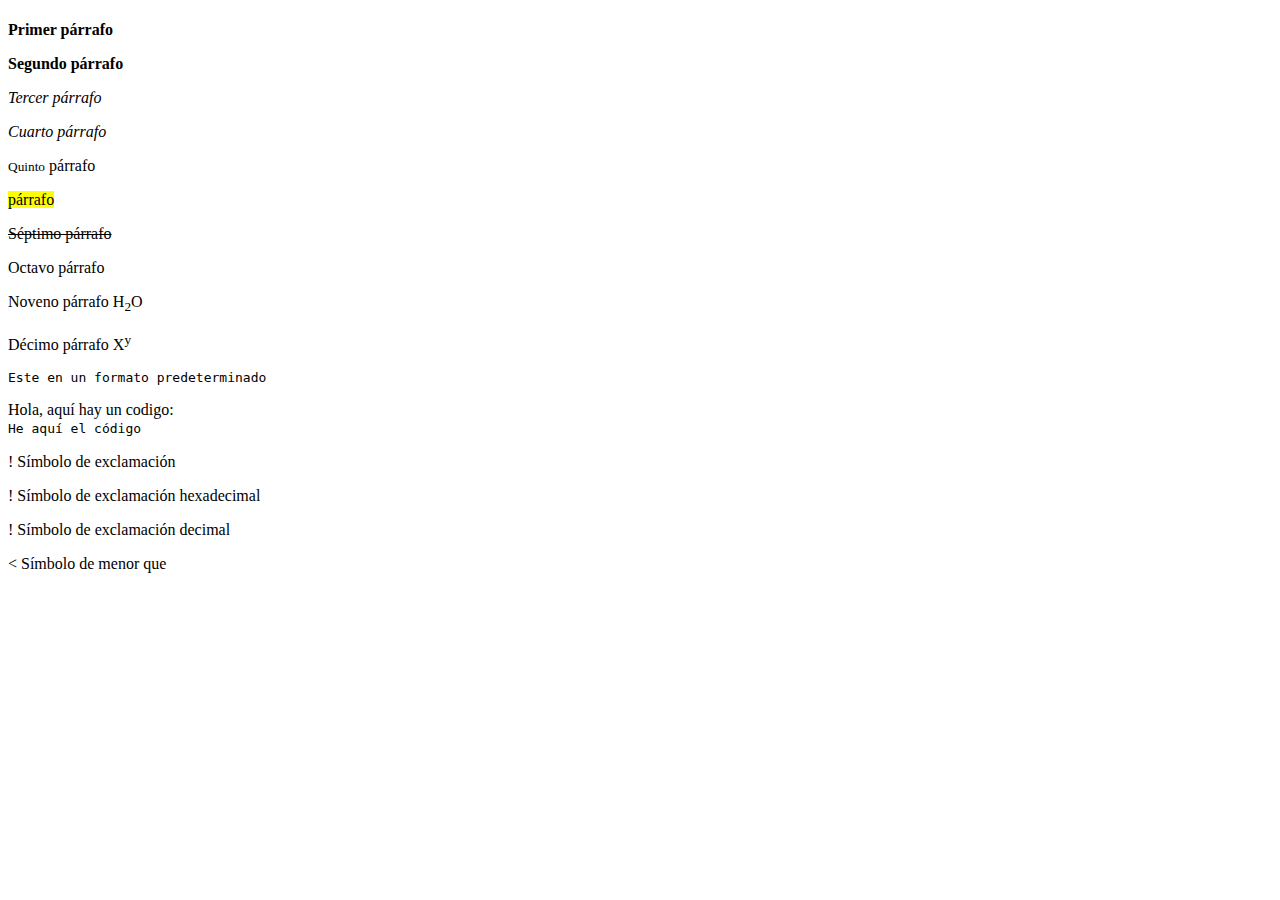
<file: index.html>
<!DOCTYPE html>
<html lang="es">
<head>
    <meta charset="UTF-8">
    <meta name="viewport" content="width=device-width, initial-scale=1.0">
    <title>Document</title>
</head>
<body>
    <h1></h1>
    <p><b>Primer párrafo</b></p>
    <p><strong>Segundo párrafo</strong></p>
    <p><i>Tercer párrafo</i></p>
    <p><em>Cuarto párrafo</em></p>
    <p><small>Quinto</small> párrafo</p>
    <p><mark>párrafo</mark></p>
    <p><del>Séptimo párrafo</del></p>
    <p><ins></ins>Octavo párrafo</p>
    <p>Noveno párrafo H<sub>2</sub>O</p>
    <p>Décimo párrafo X<sup>y</sup></p>
    <pre>Este en un formato predeterminado</pre>
    <p>Hola, aquí hay un codigo:<br>
    <code>He aquí el código</code></p>
    <!--Listado de caracteres
    https://tools.w3cub.com/html-entities-->
    <p>&excl; Símbolo de exclamación</p>
    <p>&#x00021; Símbolo de exclamación hexadecimal</p>
    <p>&#33; Símbolo de exclamación decimal</p>
    <p>&lt; Símbolo de menor que</p>

</body>
</html>
</file>
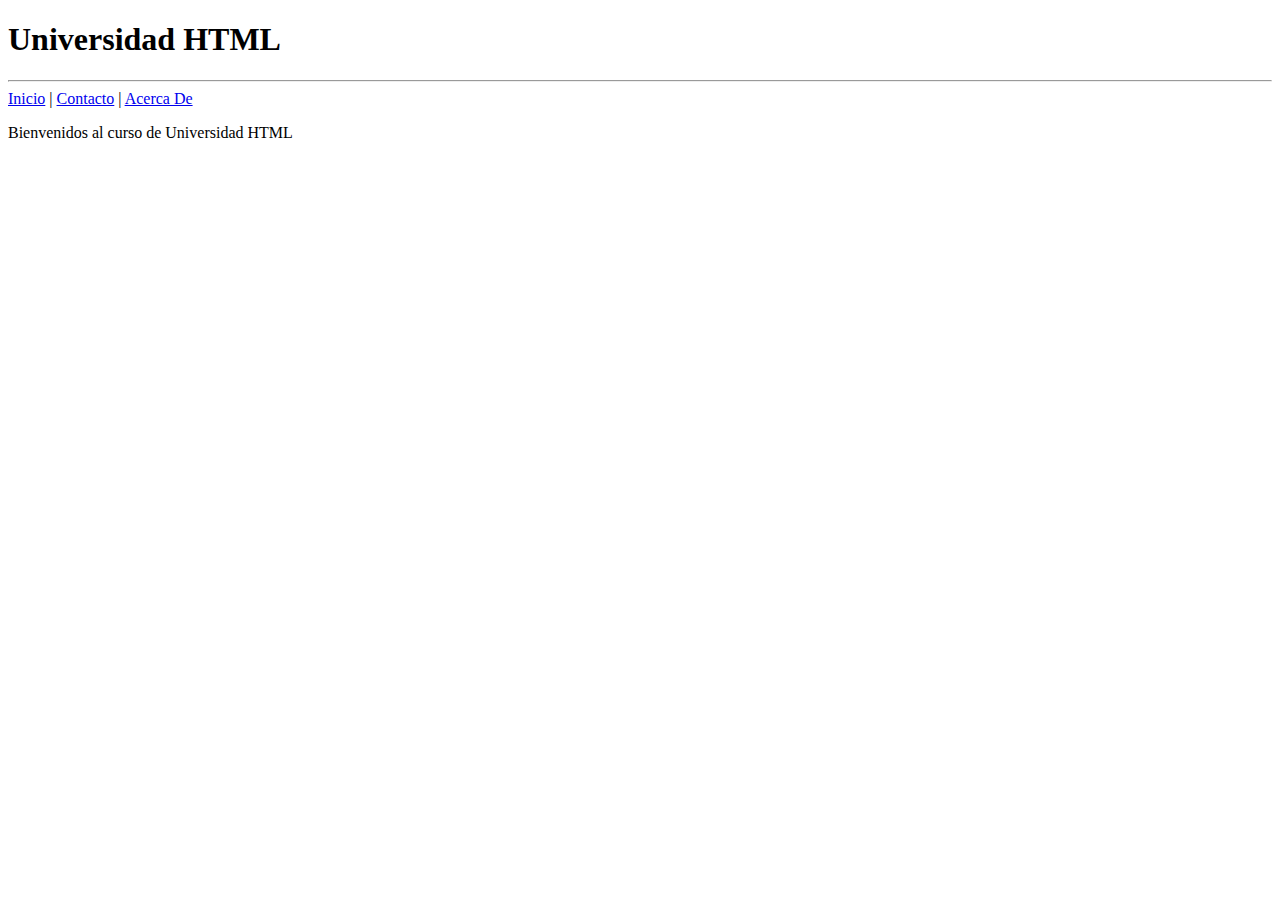
<file: Ejercicio_1/index.html>
<!DOCTYPE html>
<html lang="en">
  <head>
    <meta charset="UTF-8" />
    <meta name="viewport" content="width=device-width, initial-scale=1.0" />
    <title>Universidad HTML</title>
  </head>
  <body>
    <h1>Universidad HTML</h1>
    <hr />

    <a href="index.html">Inicio</a> | <a href="contacto.html">Contacto</a> |
    <a href="acercade.html">Acerca De</a>
    <br />
    <p>Bienvenidos al curso de Universidad HTML</p>
  </body>
</html>
</file>
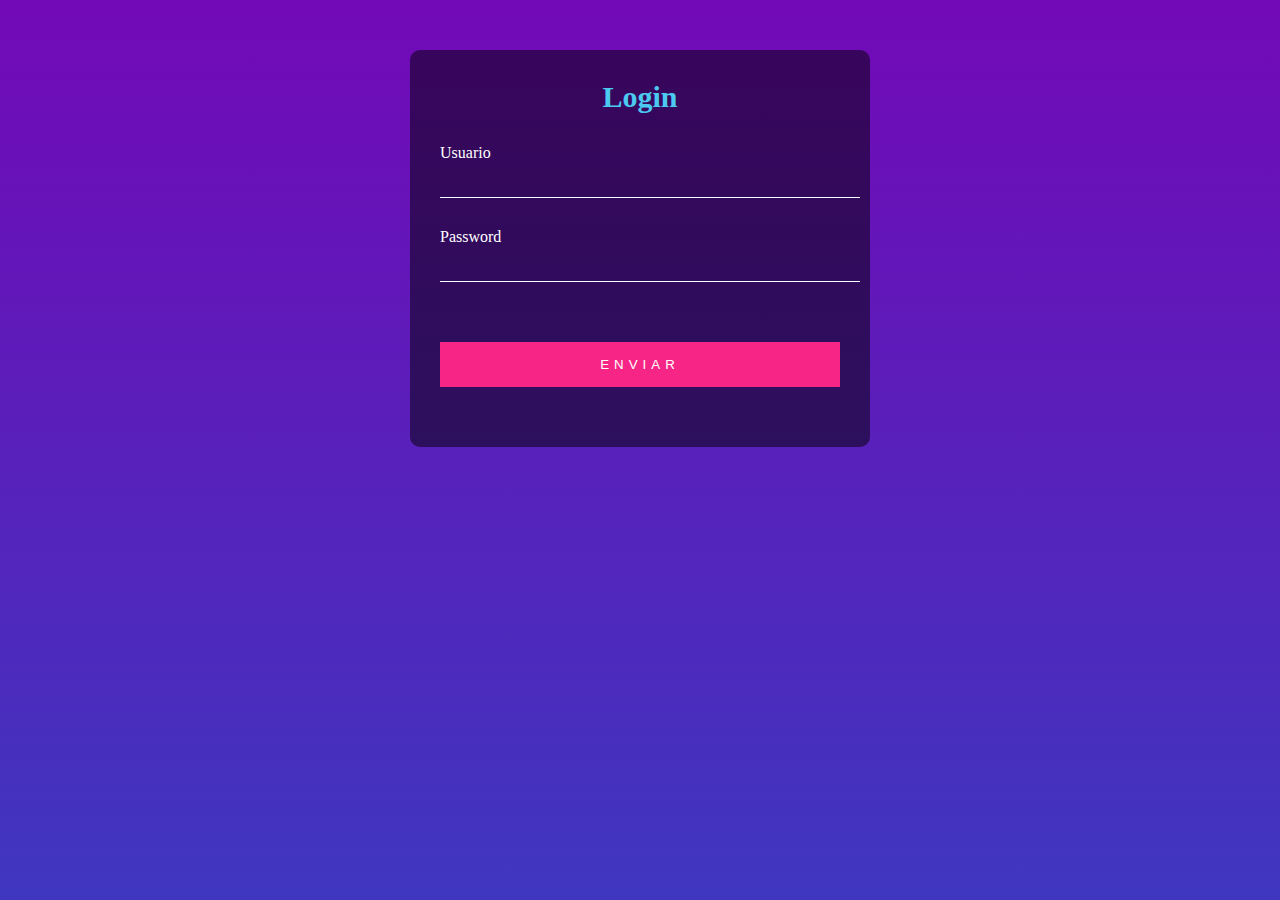
<file: Formulario_login/index.html>
<!DOCTYPE html>
<html lang="en">
<head>
    <meta charset="UTF-8">
    <meta name="viewport" content="width=device-width, initial-scale=1.0">
    <link rel="stylesheet" href="estilos.css">
    <title>Formulario Login</title>
</head>
<body>
    <div class="contenedor">
        <h2>Login</h2>
        <form id="forma" name="forma">
            <div class="elemento">
                <label for="usuario">Usuario</label>
                <input type="text" id="usuario" name="usuario" required>
            </div>
            <div class="elemento">
                <label for="password">Password</label>
                <input type="password" id="password" name="password" required>
            </div>
            <div class="elemento">
                <input type="submit" value="Enviar">
            </div>
        </form>
    </div>
</body>
</html>
</file>
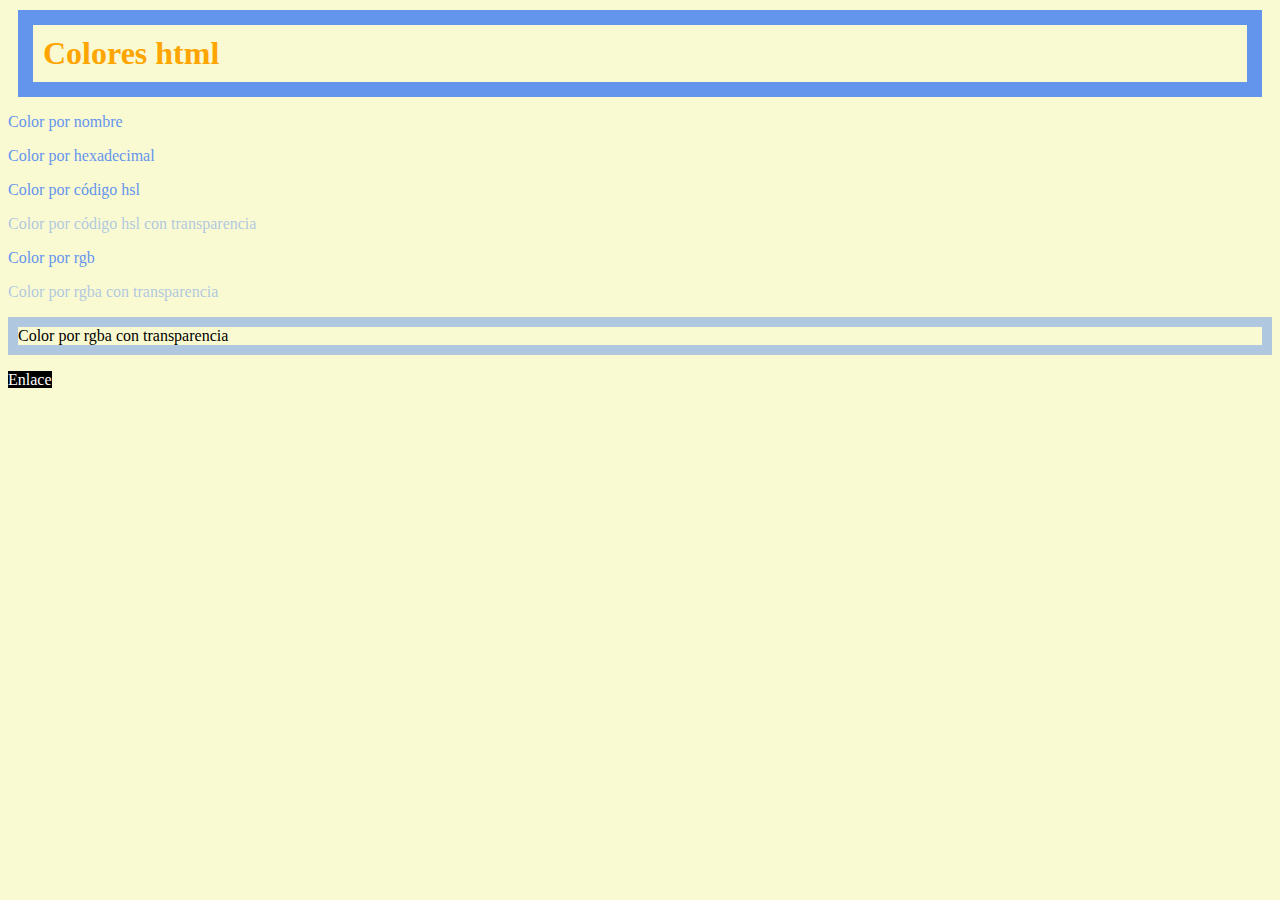
<file: colores.html>
<!DOCTYPE html>
<html lang="en">
<head>
    <meta charset="UTF-8">
    <meta name="viewport" content="width=device-width, initial-scale=1.0">
    <link rel="stylesheet" href="colores.css">
    <title>Colores</title>
    <style>
        h1{
            color:orange;
        }
    </style>
</head>
<body>

    <h1>Colores html</h1>

    <!--COLORES CSS
    https://htmlcolorcodes.com/es/
    https://www.w3schools.com/colors/colors_names.asp-->
    <p style="color: cornflowerblue;">Color por nombre</p>
    <p style="color: #6495ed;">Color por hexadecimal</p>
    <p style="color: hsl(219, 79%, 66%);">Color por código hsl</p>
    <p style="color: hsla(219, 79%, 66%,.5);">Color por código hsl con transparencia</p>
    <p style="color: rgb(100, 149, 237);">Color por rgb</p>
    <p style="color: rgba(100, 149, 237,.5);">Color por rgba con transparencia</p>
    <p style="border: 10px solid rgba(100, 149, 237,.5);">Color por rgba con transparencia</p>
    <a href="index.html">Enlace</a>
</body>
</html>
</file>
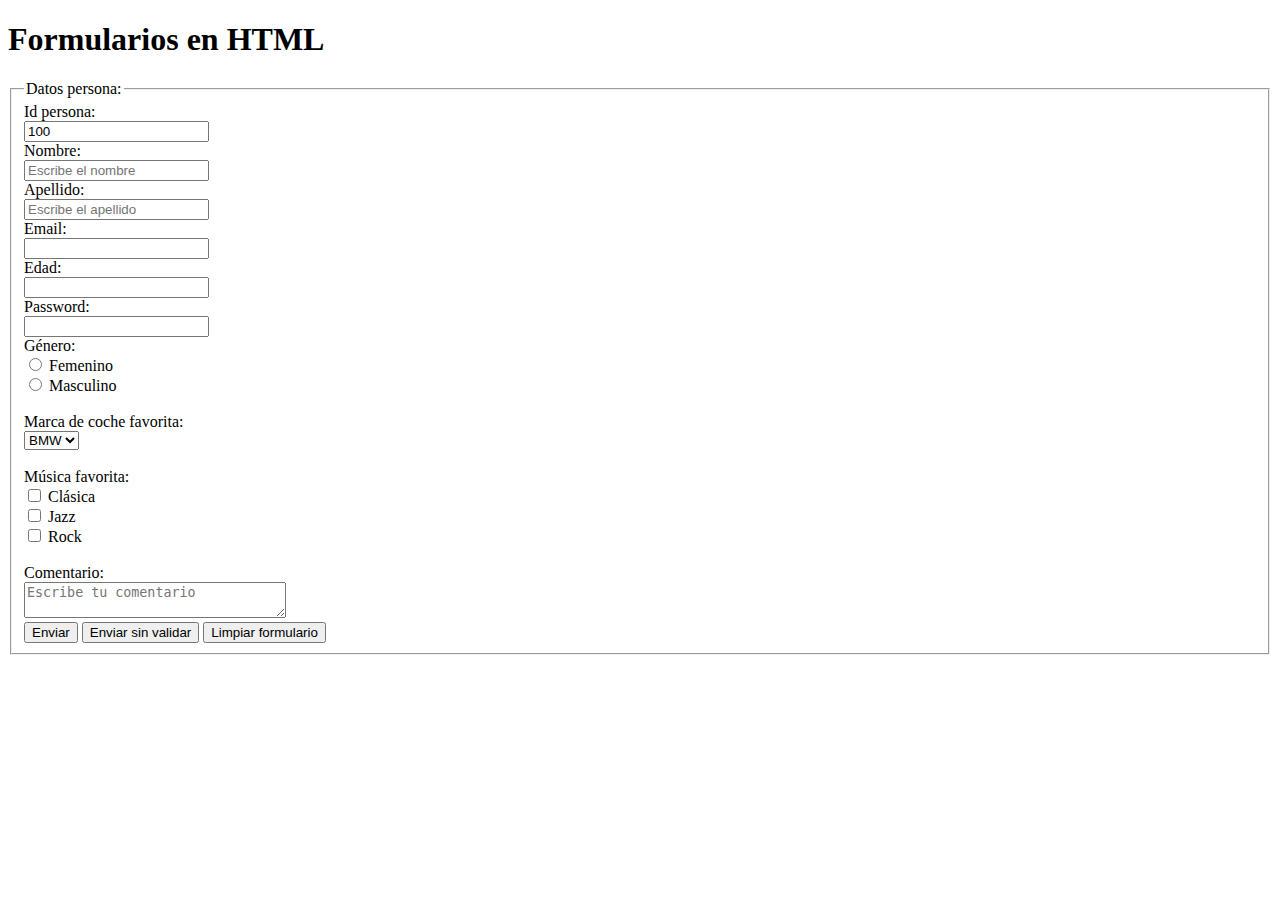
<file: formulario.html>
<!DOCTYPE html>
<html lang="en">
  <head>
    <meta charset="UTF-8" />
    <meta name="viewport" content="width=device-width, initial-scale=1.0" />
    <title>Formularios en HTML</title>
  </head>
  <body>
    <h1>Formularios en HTML</h1>
    <form action="" method="POST" target="_blank" autocomplete="off">
      <fieldset>
        <legend>Datos persona:</legend>

        <label for="idpersona">Id persona:</label><br>
        <input type="text" id="idpersona" name="idpersona" value="100" readonly ><br>

        <input type="hidden" id="sistema" name="sistema" value="SAP">

        <label for="nombre">Nombre:</label><br />
        <input
          type="text"
          name="nombre"
          id="nombre"
          placeholder="Escribe el nombre"
          required
        /><br />

        <label for="apellido">Apellido:</label><br />
        <input
          type="text"
          name="apellido"
          id="apellido"
          placeholder="Escribe el apellido"
          required
        /><br />

        <label for="email">Email:</label><br />
        <input type="email" name="email" id="email" /><br />

        <label for="edad">Edad:</label><br />
        <input type="number" name="edad" id="edad" step="any" /><br />

        <label for="password">Password:</label><br />
        <input type="password" name="password" id="password" /><br />

        <label for="">Género:</label><br />
        <input type="radio" name="genero" id="femenino" value="femenino" />
        <label for="femenino">Femenino</label><br />
        <input type="radio" name="genero" id="masculino" value="masculino" />
        <label for="masculino">Masculino</label><br /><br />

        <label for="autos">Marca de coche favorita:</label><br />
        <select id="autos" name="autos">
          <option value="volvo">Volvo</option>
          <option value="bmw" selected>BMW</option>
          <option value="audi">Audi</option></select
        ><br /><br />

        <label for="">Música favorita:</label><br />
        <input type="checkbox" name="clasica" id="clasica" value="clasica" />
        <label for="clasica">Clásica</label><br />
        <input type="checkbox" name="jazz" id="jazz" value="jazz" />
        <label for="jazz">Jazz</label><br />
        <input type="checkbox" name="musica" id="rock" value="rock" />
        <label for="rock">Rock</label><br /><br />

        <label for="comentario">Comentario:</label><br />
        <textarea
          name="comentario"
          id="comentario"
          cols="30"
          rows="2"
          placeholder="Escribe tu comentario"
        ></textarea
        ><br />

        <input type="submit" value="Enviar" />
        <input type="submit" formnovalidate="formnovalidate" value="Enviar sin validar" />

        <input type="reset" value="Limpiar formulario">
      </fieldset>
    </form>
  </body>
</html>
</file>
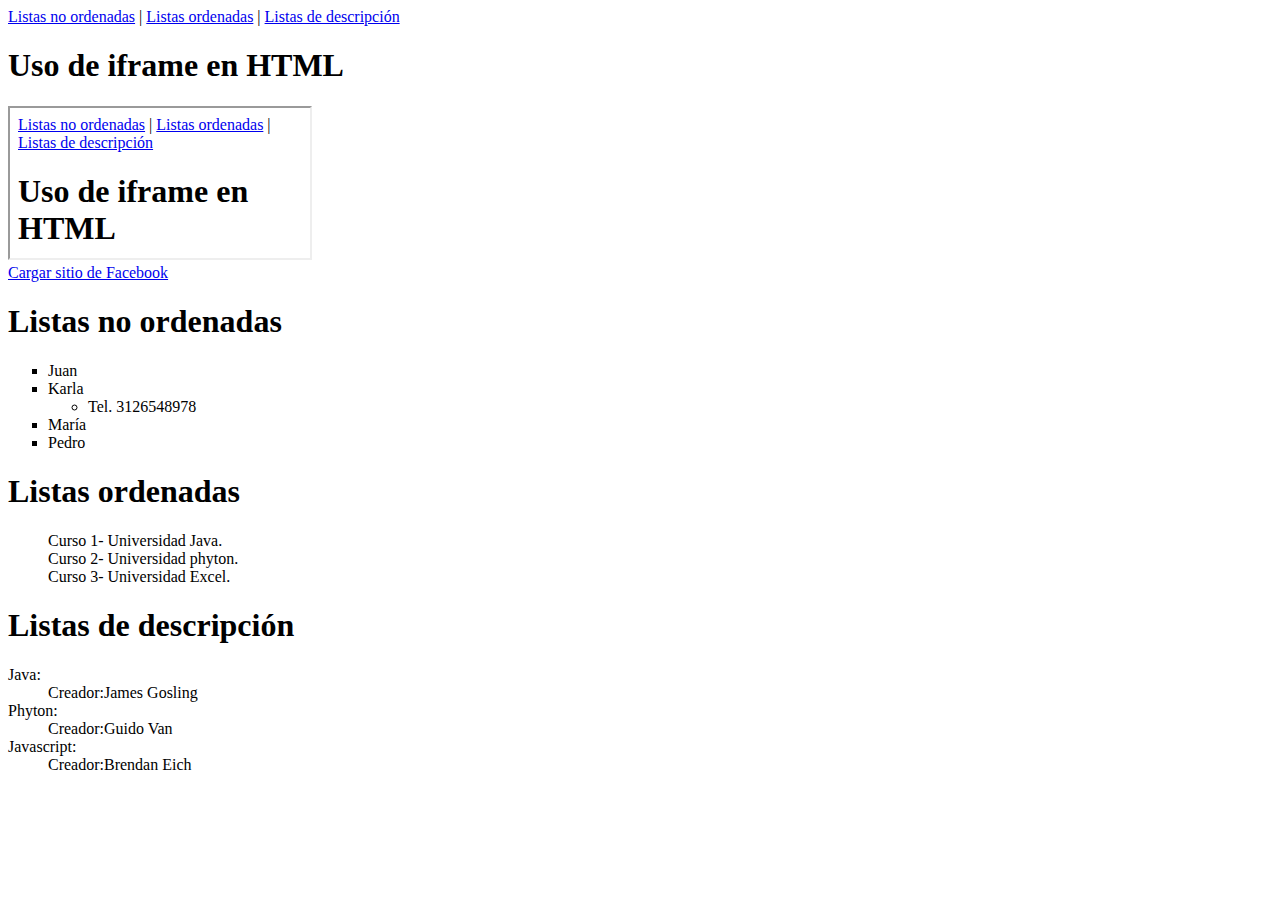
<file: listas.html>
<!DOCTYPE html>
<html lang="en">
<head>
    <meta charset="UTF-8">
    <meta name="viewport" content="width=device-width, initial-scale=1.0">
    <link rel="stylesheet" href="listas.css">
    <title>Listas en HTML</title>
</head>
<body>

    <a href="#noordenadas">Listas no ordenadas</a> |
    <a href="#ordenadas">Listas ordenadas</a> |
    <a href="#descripcion">Listas de descripción</a>

    <h1>Uso de iframe en HTML</h1>
    <iframe src="listas.html" name="brigitte"></iframe>
    <div>
        <a href="http://192.168.0.228:8090/dashboard" target="brigitte">Cargar sitio de Facebook</a>
    </div>


    <h1 id="noordenadas">Listas no ordenadas</h1>
    <ul style="list-style-type: square;">
        <li>Juan</li>
        <li>Karla
            <ul>
                <li>Tel. 3126548978</li>
            </ul>
        </li>
        <li>María</li>
        <li>Pedro</li>
    </ul>

    <h1 id="ordenadas">Listas ordenadas</h1>
    <ol type="1">
        <li>Universidad Java</li>
        <li>Universidad phyton</li>
        <li>Universidad Excel</li>
    </ol>

    <h1 id="descripcion">Listas de descripción</h1>
    <dl>
        <dt>Java:</dt>
        <dd>Creador:James Gosling</dd>
        <dt>Phyton:</dt>
        <dd>Creador:Guido Van</dd>
        <dt>Javascript:</dt>
        <dd>Creador:Brendan Eich</dd>
    </dl>
</body>
</html>
</file>
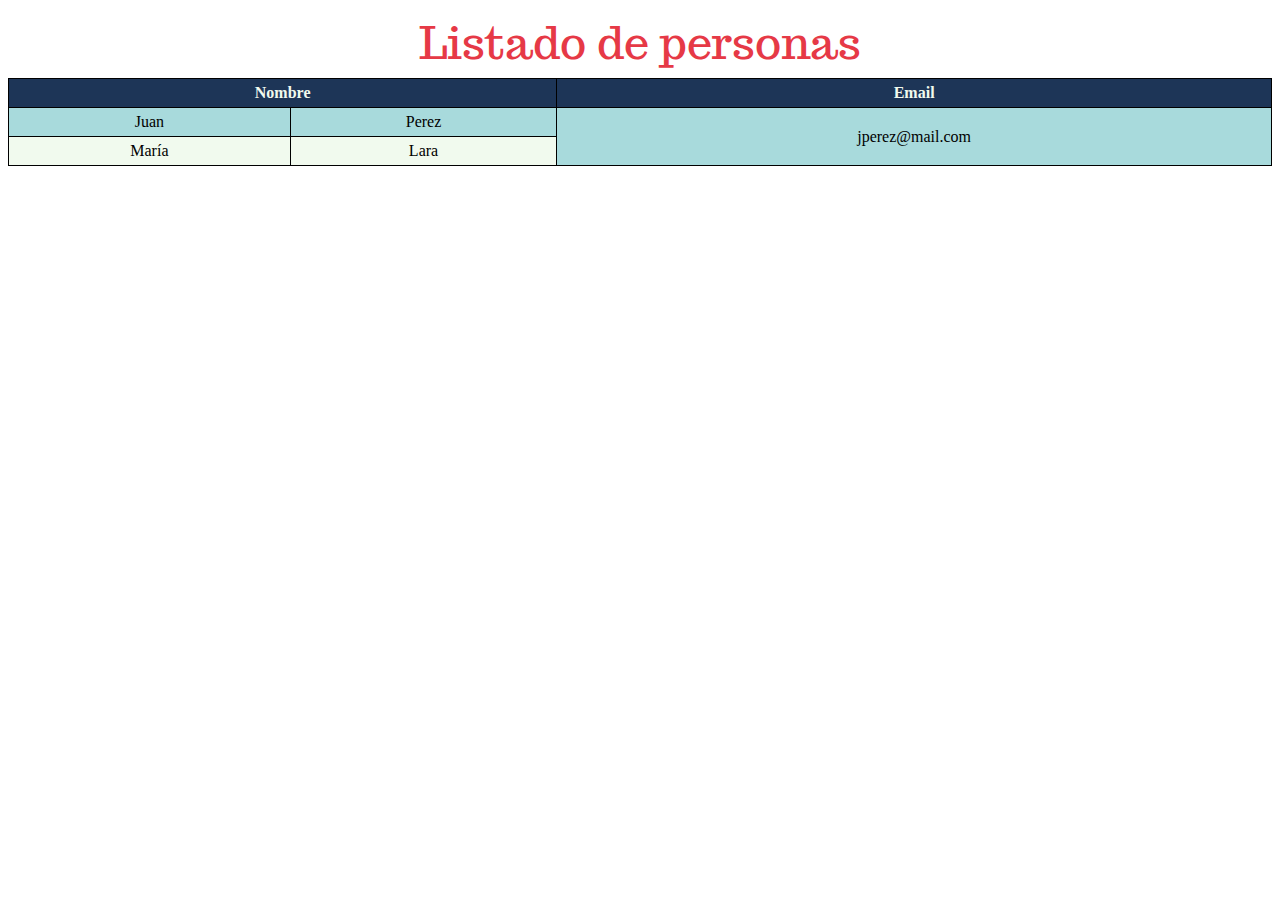
<file: tablas.html>
<!DOCTYPE html>
<html lang="en">
<head>
    <meta charset="UTF-8">
    <meta name="viewport" content="width=device-width, initial-scale=1.0">
    <link rel="stylesheet" href="tablas.css">
    <link href="https://fonts.googleapis.com/css2?family=Potta+One&family=Trocchi&display=swap" rel="stylesheet">
    <title>Tablas en HTML</title>
</head>
<body>

    <table>
        <caption>Listado de personas</caption>
        <thead>
            <tr>
                <th colspan="2">Nombre</th>
                <th>Email</th>
            </tr>
        </thead>
        <tbody>
            <tr>
                <td>Juan</td>
                <td>Perez</td>
                <td rowspan="2">jperez@mail.com</td>
            </tr>
            <tr>
                <td>María</td>
                <td>Lara</td>
            </tr>
        </tbody>
    </table>
    
</body>
</html>
</file>
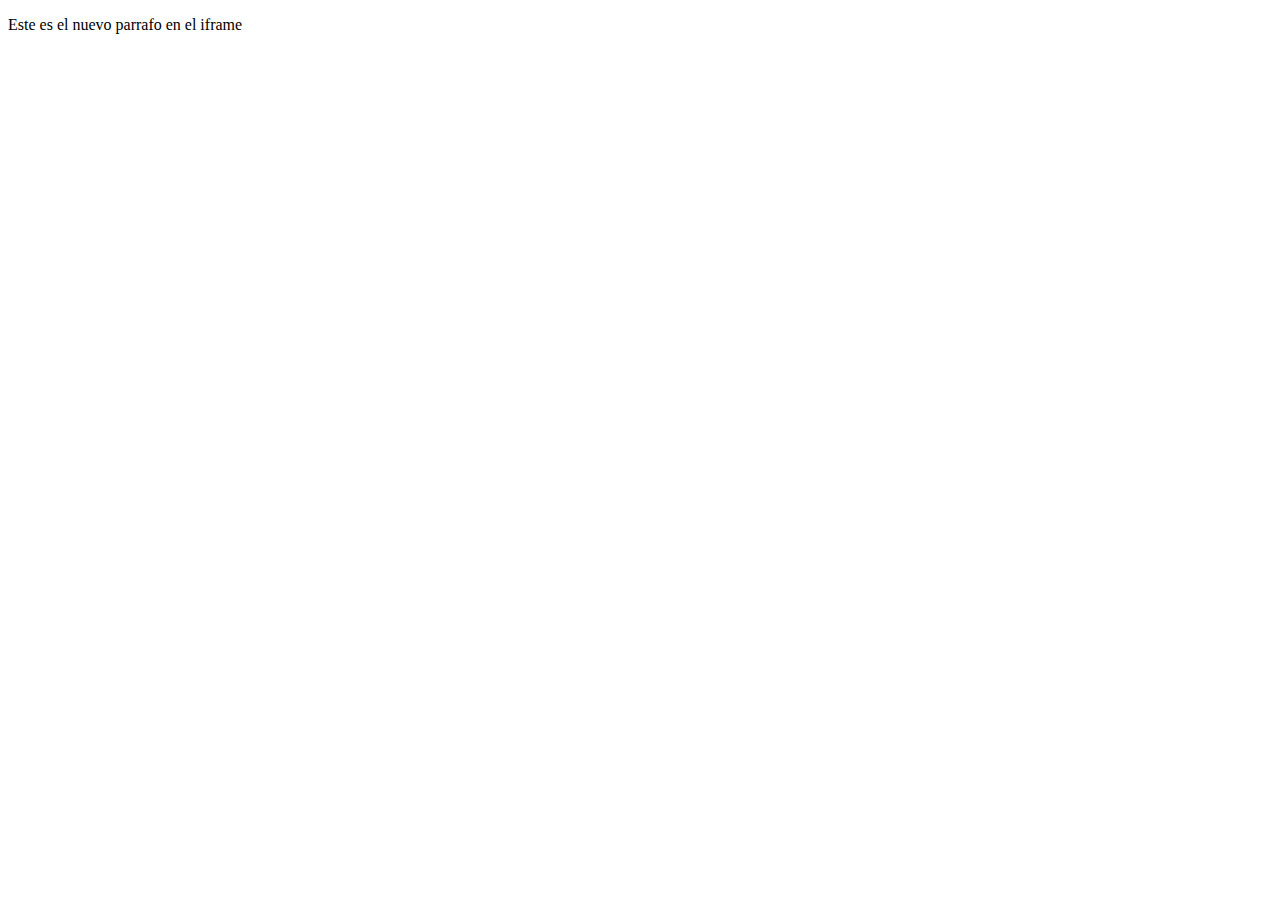
<file: texto.html>
<!DOCTYPE html>
<html lang="en">
<head>
    <meta charset="UTF-8">
    <meta name="viewport" content="width=device-width, initial-scale=1.0">
    <title>Document</title>
</head>
<body>
    <p>Este es el nuevo parrafo en el iframe</p>
</body>
</html>
</file>
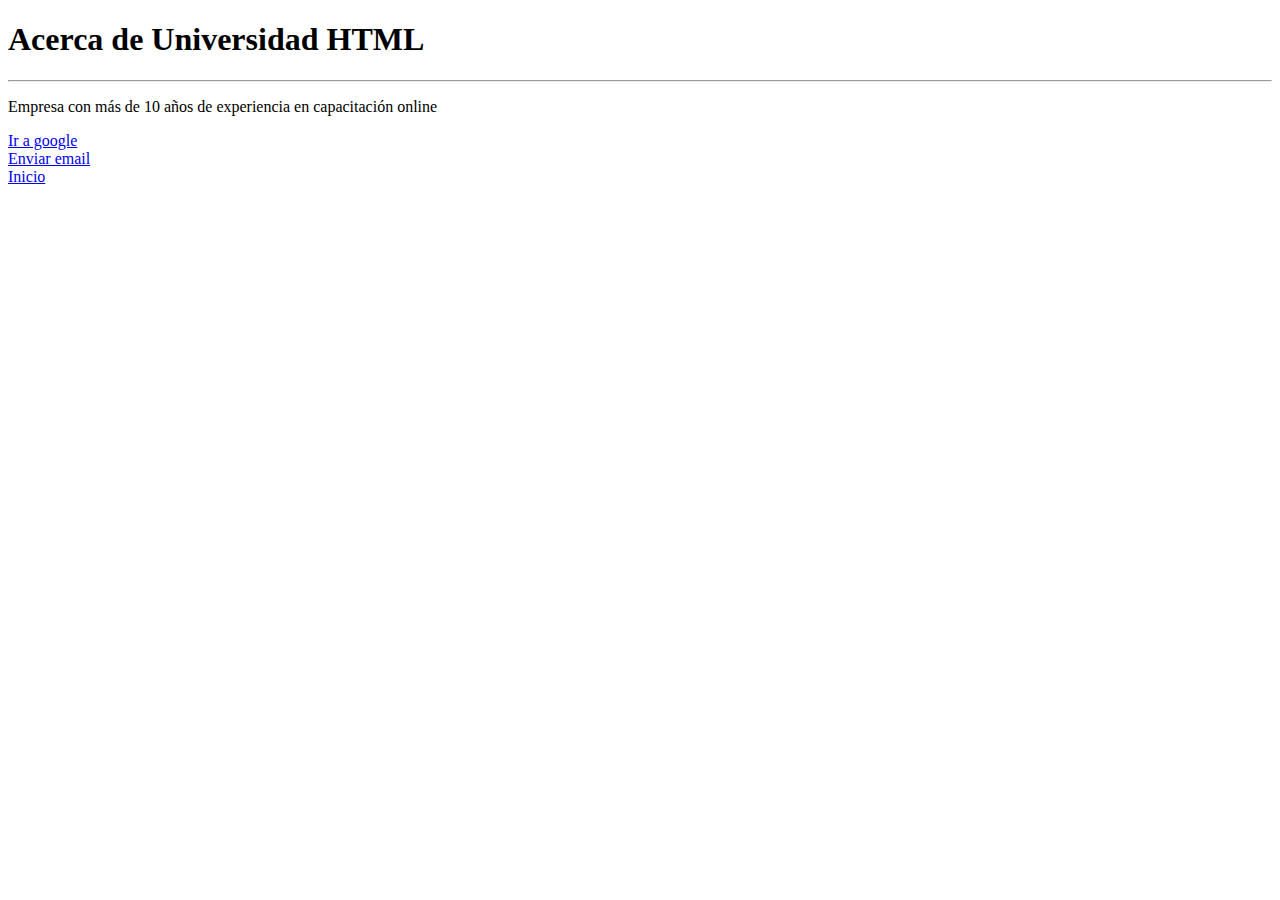
<file: Ejercicio_1/acercade.html>
<!DOCTYPE html>
<html lang="en">
<head>
    <meta charset="UTF-8">
    <meta name="viewport" content="width=device-width, initial-scale=1.0">
    <title>Acerca De</title>
</head>
<body>
    <h1>Acerca de Universidad HTML</h1>
    <hr>
    <p>Empresa con más de 10 años de experiencia en capacitación online</p>
    <a href="www.google.com" target="_blank">Ir a google</a> <br>
    <a href="mailto:martha.padilla@croydon.com.co?subject=prueba&body=probando">Enviar email</a><br>
    <a href="index.html">Inicio</a>
</body>
</html>
</file>
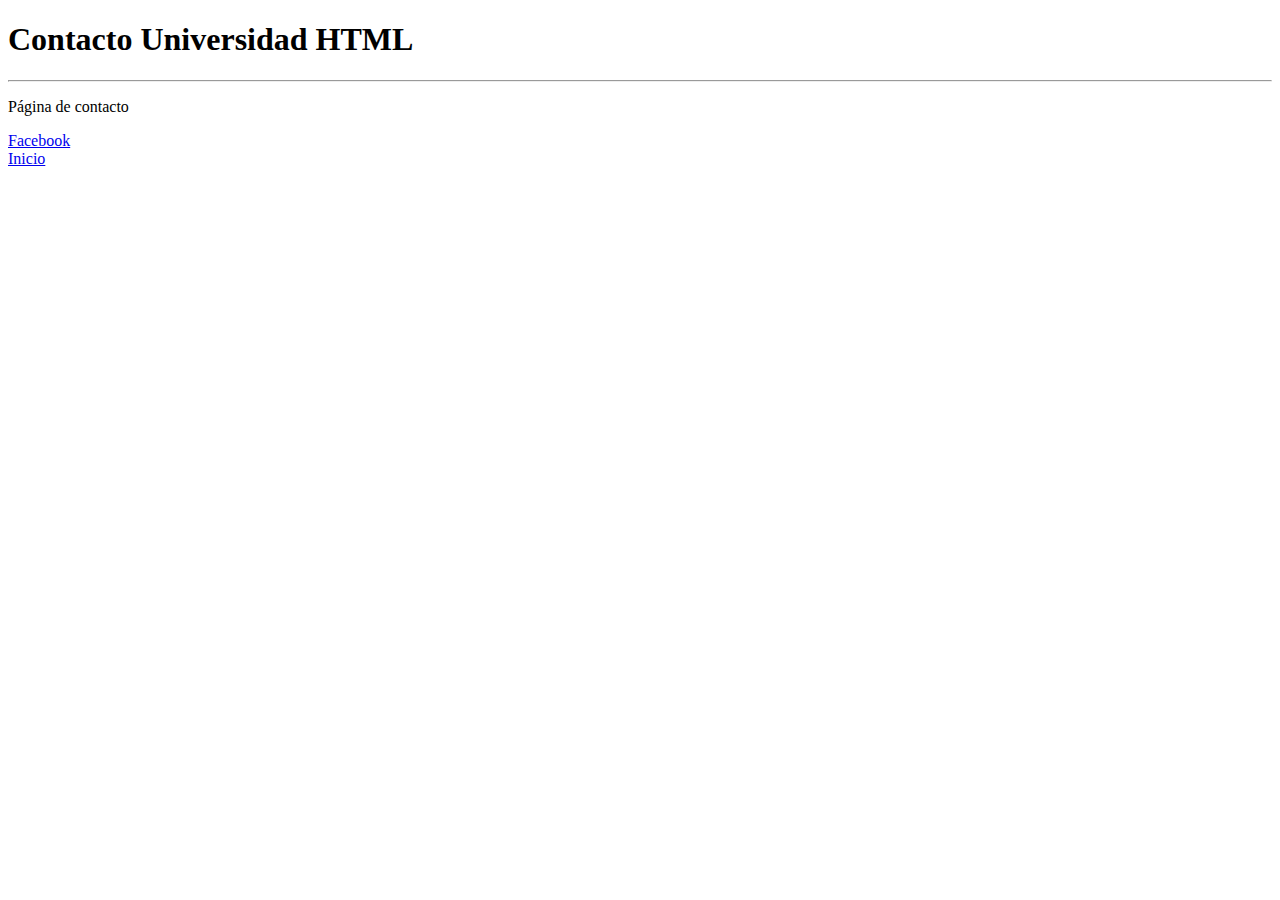
<file: Ejercicio_1/contacto.html>
<!DOCTYPE html>
<html lang="en">
<head>
    <meta charset="UTF-8">
    <meta name="viewport" content="width=device-width, initial-scale=1.0">
    <title>contact_phone</title>
</head>
<body>
    <h1>Contacto Universidad HTML</h1>
    <hr>
    <p>Página de contacto</p>
    <a href="www.facebook.com" target="_blank">Facebook</a> <br>
    <a href="index.html">Inicio</a>
</body>
</html>
</file>
<file: Formulario_login/estilos.css>
html{
    height: 100%;
}
body{
    margin: 0;
    padding: 0;
    background: linear-gradient(#7209b7,#3f37c0);
}
.contenedor{
    margin: 50px auto;
    width: 400px;
    padding: 30px;
    background: rgba(0,0,0,.5);
    border-radius: 10px;
}
.contenedor h2{
    margin: 0 0 30px;
    padding: 0;
    font-size: 30px;
    color: #4cc9f0;
    text-align: center;
}
.contenedor .elemento label{
    color: #fff;
}
.contenedor .elemento input{
    width: 100%;
    padding: 10px;
    color: #fff;
    background: transparent;
    border: none;
    border-bottom: 1px solid #fff;
    margin-bottom: 30px;
}
.contenedor .elemento input[type='submit']{
    background-color: #f72585;
    border: none;
    letter-spacing: 5px;
    text-transform: uppercase;
    cursor: pointer;
    padding: 15px;
    margin-top: 30px;
}
</file>
<file: colores.css>
*{
    background-color: lightgoldenrodyellow;
}
h1{
    padding: 10px;
    border:15px solid cornflowerblue;
    margin:10px;
}
a:link{
    background-color: black;
    color: white;
    text-decoration: none;
}
a:hover{
    background-color: orange;
    color: black;
    text-decoration: underline;
}
a:visited{
    background-color: cornflowerblue;
    color: red;
    text-decoration: none;
}
a:active{
    background-color: orange;
    color: black;
    text-decoration: underline;
}
</file>
<file: tablas.css>
table{
    width: 100%;
}
table, th, td{
    border: 1px solid black;
    border-collapse: collapse;
    padding: 5px;
}
td{
    text-align: center;
}
th{
    text-align: center;
    color: #f1faee;
    background-color:#1d3557 ;
}
caption{
    color:#e63946;
    font-family: Trocchi, serif;
    font-size: 45px;
    line-height: 70px;
}
tr:nth-child(even){
    background-color: #f1faee;
}
tr:nth-child(odd){
    background-color: #a8dadc;
}
</file>
<file: listas.css>
ol{
    list-style: none;
    counter-reset: contador;
}
ol li{
    counter-increment: contador;
}
ol li::before{
    content: 'Curso ' counter(contador)'- ';
}
ol li::after{
    content: '.';
}
</file>
